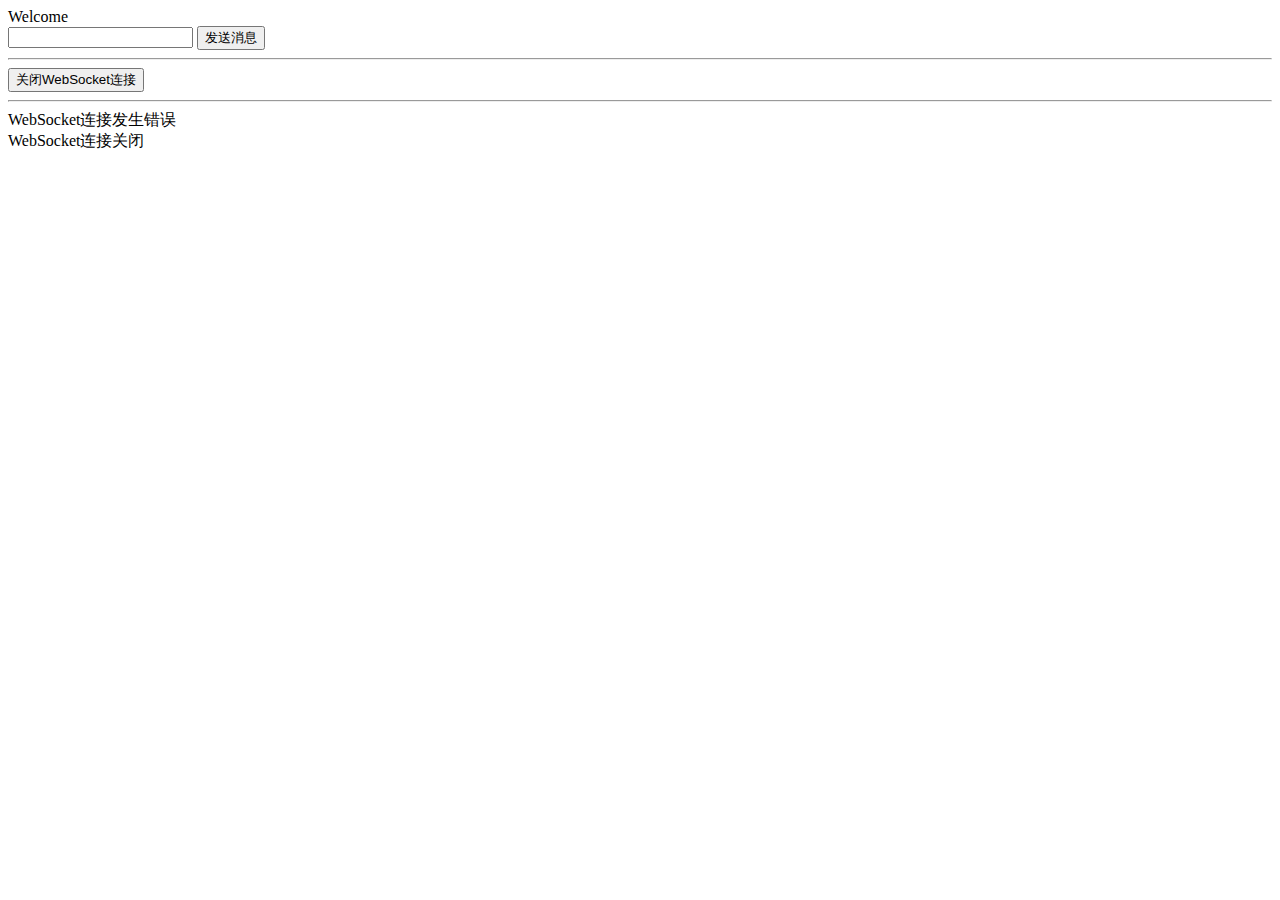
<file: src/main/webapp/WEB-INF/pages/test/socket1.html>
<!DOCTYPE html>
<html>
<head>
<meta charset="UTF-8"> <!-- for HTML5 -->
    <title>Java后端WebSocket的Tomcat实现</title>
</head>
<body>
    Welcome<br/><input id="text" type="text"/>
    <button onclick="send()">发送消息</button>
    <hr/>
    <button onclick="closeWebSocket()">关闭WebSocket连接</button>
    <hr/>
    <div id="message"></div>
</body>

<script type="text/javascript">
    var websocket = null;
    //判断当前浏览器是否支持WebSocket
    if ('WebSocket' in window) {
        websocket = new WebSocket("ws://localhost:8088/jfinal/websocket");
    }
    else {
        alert('当前浏览器 Not support websocket')
    }

    //连接发生错误的回调方法
    websocket.onerror = function () {
        setMessageInnerHTML("WebSocket连接发生错误");
    };

    //连接成功建立的回调方法
    websocket.onopen = function () {
        setMessageInnerHTML("WebSocket连接成功");
    }

    //接收到消息的回调方法
    websocket.onmessage = function (event) {
        setMessageInnerHTML(event.data);
    }

    //连接关闭的回调方法
    websocket.onclose = function () {
        setMessageInnerHTML("WebSocket连接关闭");
    }

    //监听窗口关闭事件，当窗口关闭时，主动去关闭websocket连接，防止连接还没断开就关闭窗口，server端会抛异常。
    window.onbeforeunload = function () {
        closeWebSocket();
    }

    //将消息显示在网页上
    function setMessageInnerHTML(innerHTML) {
        document.getElementById('message').innerHTML += innerHTML + '<br/>';
    }

    //关闭WebSocket连接
    function closeWebSocket() {
        websocket.close();
    }

    //发送消息
    function send() {
        var message = document.getElementById('text').value;
        message+=' userid=1';
        console.log("发送消息："+message);
        websocket.send(message);
    }
</script>
</html>
</file>
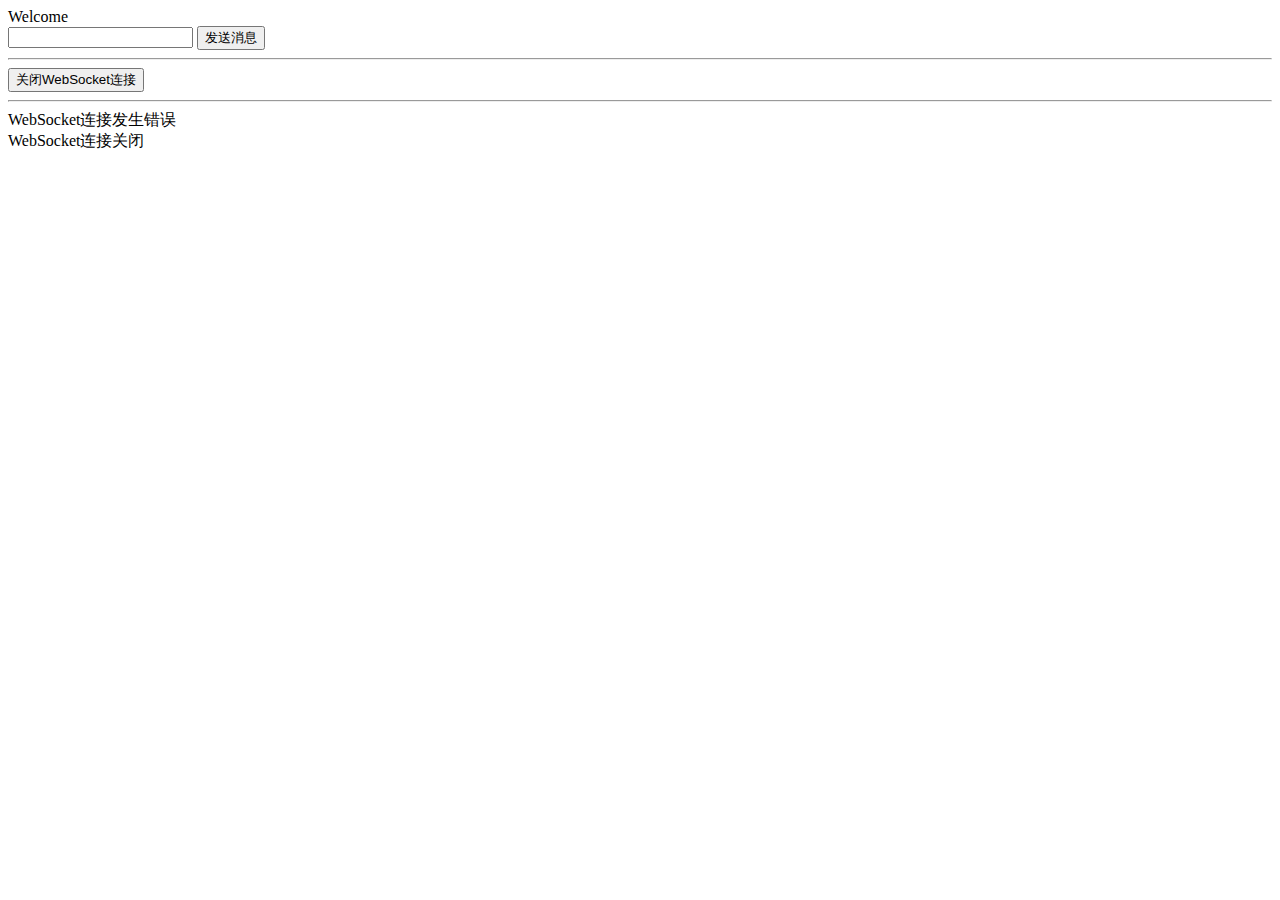
<file: src/main/webapp/WEB-INF/pages/test/socket2.html>
<!DOCTYPE html>
<html>
<head>
<meta charset="UTF-8"> <!-- for HTML5 -->
    <title>Java后端WebSocket的Tomcat实现</title>
</head>
<body>
    Welcome<br/><input id="text" type="text"/>
    <button onclick="send()">发送消息</button>
    <hr/>
    <button onclick="closeWebSocket()">关闭WebSocket连接</button>
    <hr/>
    <div id="message"></div>
</body>

<script type="text/javascript">
    var websocket = null;
    //判断当前浏览器是否支持WebSocket
    if ('WebSocket' in window) {
        websocket = new WebSocket("ws://localhost:8088/jfinal/websocket");
    }
    else {
        alert('当前浏览器 Not support websocket')
    }

    //连接发生错误的回调方法
    websocket.onerror = function () {
        setMessageInnerHTML("WebSocket连接发生错误");
    };

    //连接成功建立的回调方法
    websocket.onopen = function () {
        setMessageInnerHTML("WebSocket连接成功");
    }

    //接收到消息的回调方法
    websocket.onmessage = function (event) {
        setMessageInnerHTML(event.data);
    }

    //连接关闭的回调方法
    websocket.onclose = function () {
        setMessageInnerHTML("WebSocket连接关闭");
    }

    //监听窗口关闭事件，当窗口关闭时，主动去关闭websocket连接，防止连接还没断开就关闭窗口，server端会抛异常。
    window.onbeforeunload = function () {
        closeWebSocket();
    }

    //将消息显示在网页上
    function setMessageInnerHTML(innerHTML) {
        document.getElementById('message').innerHTML += innerHTML + '<br/>';
    }

    //关闭WebSocket连接
    function closeWebSocket() {
        websocket.close();
    }

    //发送消息
    function send() {
        var message = document.getElementById('text').value;
        message+=' userid=0';
        console.log("发送消息："+message);
        websocket.send(message);
    }
</script>
</html>
</file>
